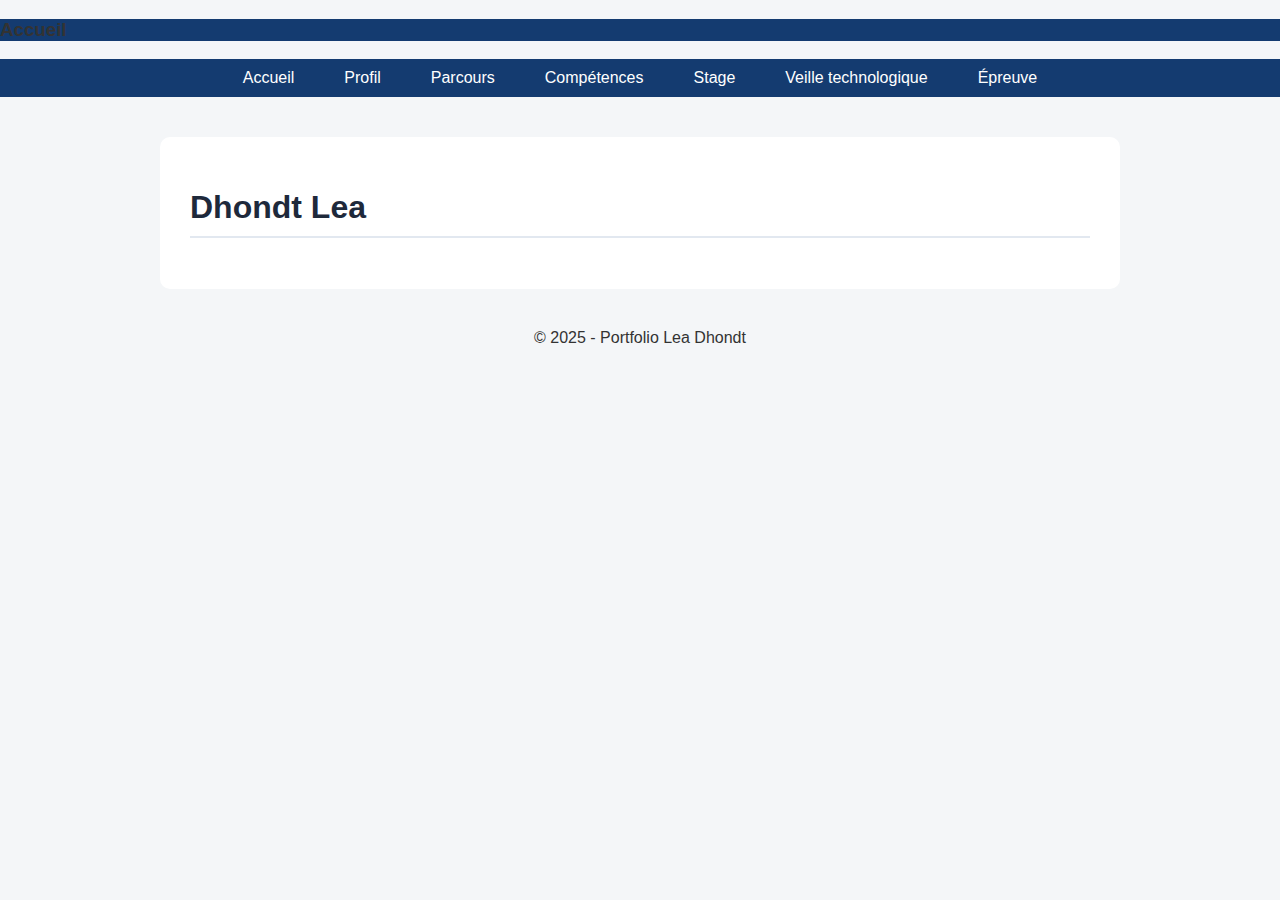
<file: index.html>
<!DOCTYPE html>
<html lang="fr">
<head>
    <meta charset="UTF-8">
    <title>Accueil - Portfolio BTS SIO</title>
    <link rel="stylesheet" href="style.css">
</head>
<body>
<div class="row">
  <div class="col-lg-12 text-center text-light py-5" style="background-color:#143B70;">
    <h3>Accueil</h3>
  </div>
</div>
<nav>
    <ul>
        <li><a href="index.html">Accueil</a></li>
        <li><a href="profil.html">Profil</a></li>
        <li><a href="parcours.html">Parcours</a></li>
        <li><a href="competences.html">Compétences</a></li>
        <li><a href="stage.html">Stage</a></li>
        <li><a href="veille.html">Veille technologique</a></li>
        <li><a href="epreuve.html">Épreuve</a></li>
    </ul>
</nav>

<section>
    <h1>Dhondt Lea</h1>
</section>

<footer>
    <p>© 2025 - Portfolio Lea Dhondt</p>
</footer>

</body>

</html>
</file>
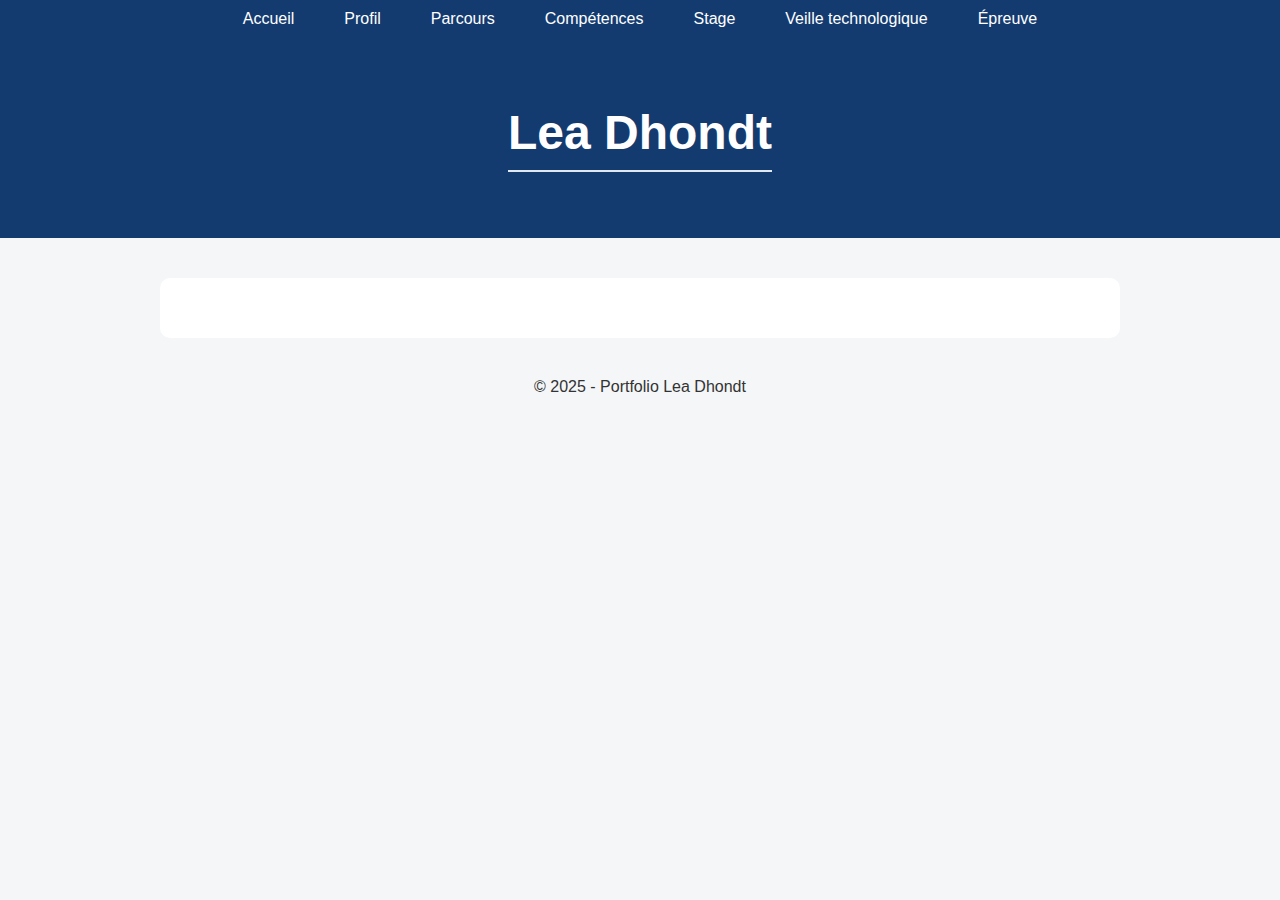
<file: competence.html>
<!DOCTYPE html>
<html lang="fr">
<head>
    <meta charset="UTF-8">
    <title>Compétences - Portfolio BTS SIO</title>
    <link rel="stylesheet" href="style.css">
</head>
<body>

<nav>
    <ul>
        <li><a href="index.html">Accueil</a></li>
        <li><a href="profil.html">Profil</a></li>
        <li><a href="parcours.html">Parcours</a></li>
        <li><a href="competences.html">Compétences</a></li>
        <li><a href="stage.html">Stage</a></li>
        <li><a href="veille.html">Veille technologique</a></li>
        <li><a href="epreuve.html">Épreuve</a></li>
    </ul>
</nav>
<div class="row">
  <div class="header-accueil">
    <h1 style="color:white;">Lea Dhondt</h1>
  </div>
</div>

<section>
</section>

<footer>
    <p>© 2025 - Portfolio Lea Dhondt</p>
</footer>

</body>
</html>
</file>
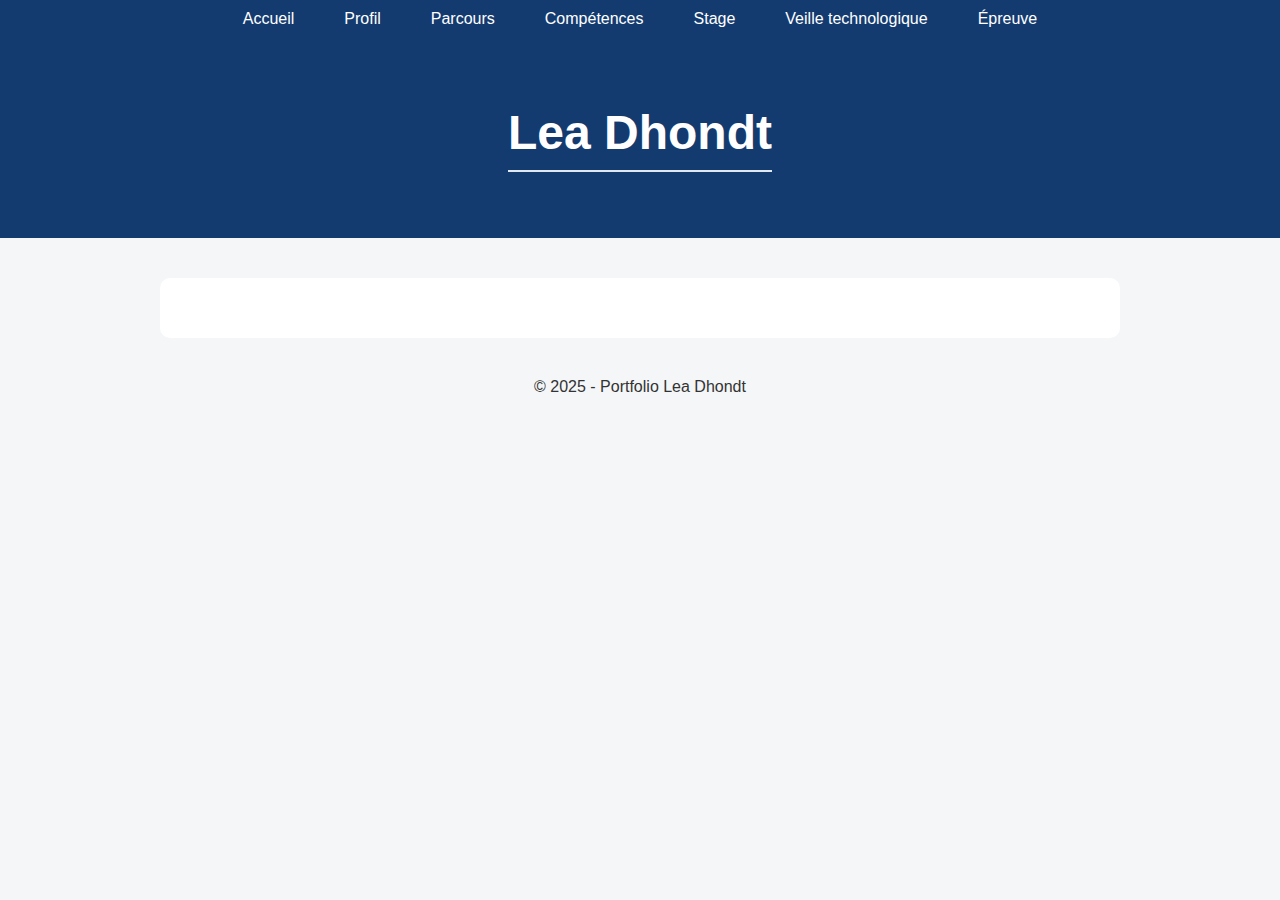
<file: epreuve.html>
<!DOCTYPE html>
<html lang="fr">
<head>
    <meta charset="UTF-8">
    <title>Epreuve - Portfolio BTS SIO</title>
    <link rel="stylesheet" href="style.css">
</head>
<body>

<nav>
    <ul>
        <li><a href="index.html">Accueil</a></li>
        <li><a href="profil.html">Profil</a></li>
        <li><a href="parcours.html">Parcours</a></li>
        <li><a href="competences.html">Compétences</a></li>
        <li><a href="stage.html">Stage</a></li>
        <li><a href="veille.html">Veille technologique</a></li>
        <li><a href="epreuve.html">Épreuve</a></li>
    </ul>
</nav>
<div class="row">
  <div class="header-accueil">
    <h1 style="color:white;">Lea Dhondt</h1>
  </div>
</div>

<section>
</section>

<footer>
    <p>© 2025 - Portfolio Lea Dhondt</p>
</footer>

</body>
</html>
</file>
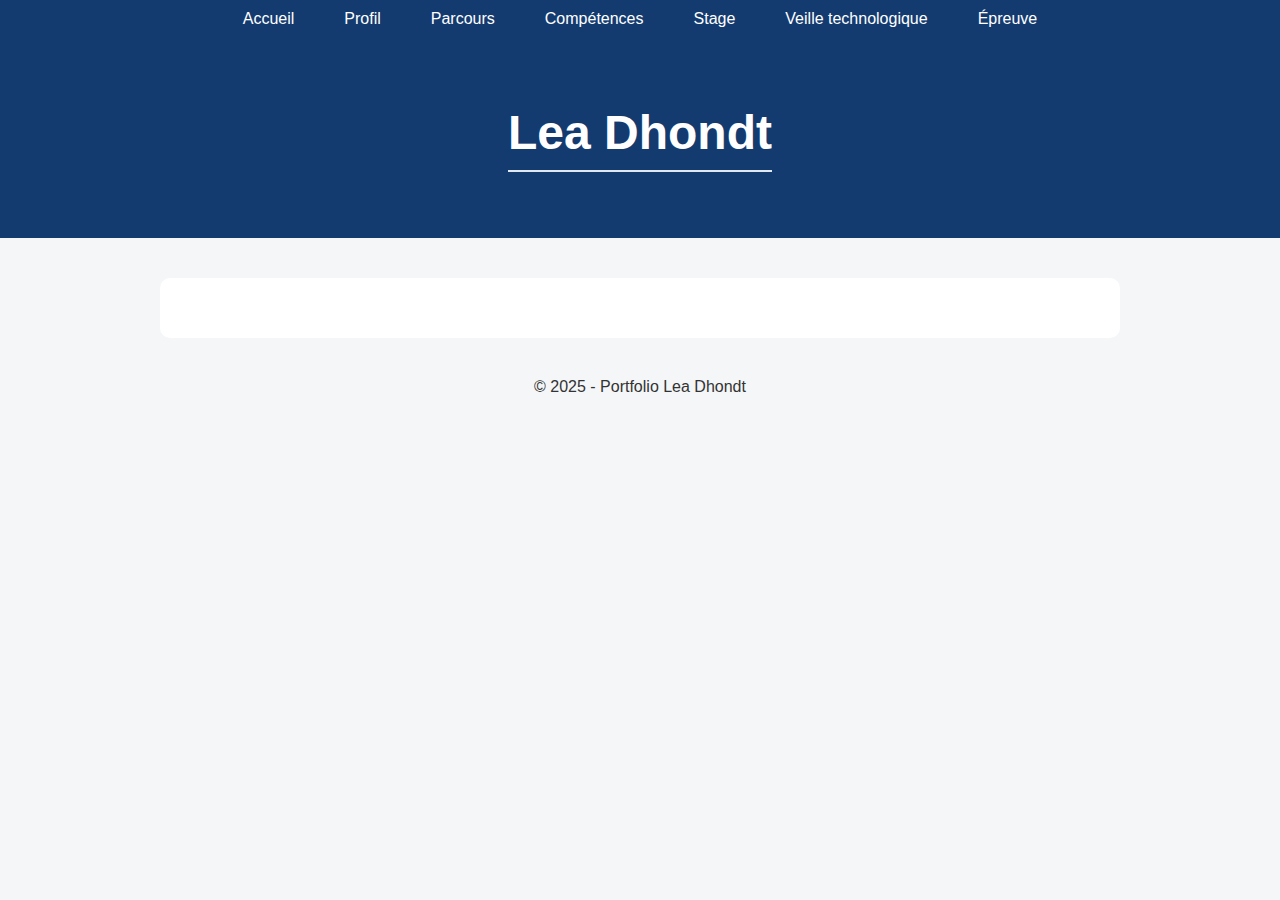
<file: Parcours.html>
<!DOCTYPE html>
<html lang="fr">
<head>
    <meta charset="UTF-8">
    <title>Accueil - Portfolio BTS SIO</title>
    <link rel="stylesheet" href="style.css">
</head>
<body>

<nav>
    <ul>
        <li><a href="index.html">Accueil</a></li>
        <li><a href="profil.html">Profil</a></li>
        <li><a href="parcours.html">Parcours</a></li>
        <li><a href="competences.html">Compétences</a></li>
        <li><a href="stage.html">Stage</a></li>
        <li><a href="veille.html">Veille technologique</a></li>
        <li><a href="epreuve.html">Épreuve</a></li>
    </ul>
</nav>
<div class="row">
  <div class="header-accueil">
    <h1 style="color:white;">Lea Dhondt</h1>
  </div>
</div>

<section>
</section>

<footer>
    <p>© 2025 - Portfolio Lea Dhondt</p>
</footer>

</body>
</html>
</file>
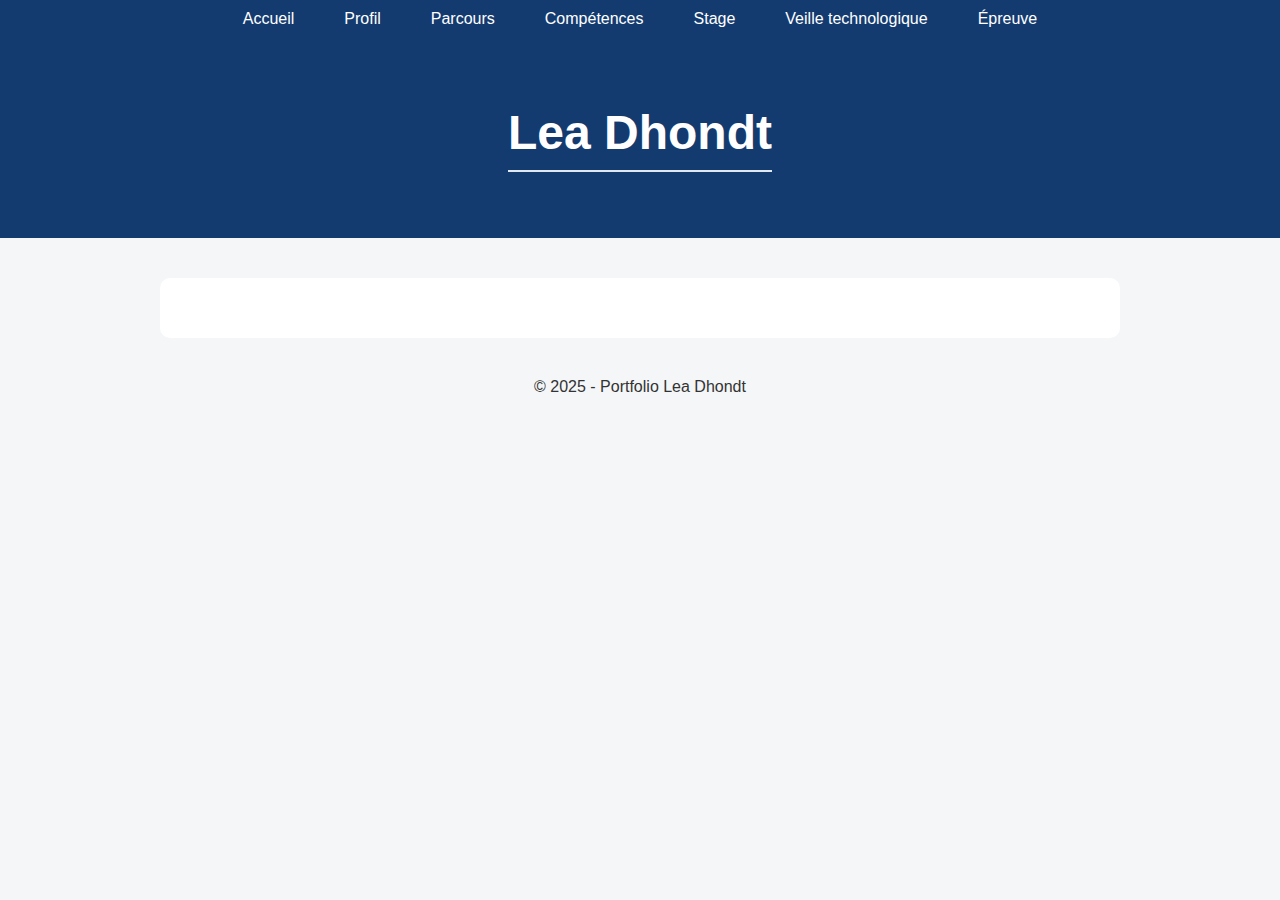
<file: parcours.html>
<!DOCTYPE html>
<html lang="fr">
<head>
    <meta charset="UTF-8">
    <title>Parcours - Portfolio BTS SIO</title>
    <link rel="stylesheet" href="style.css">
</head>
<body>

<nav>
    <ul>
        <li><a href="index.html">Accueil</a></li>
        <li><a href="profil.html">Profil</a></li>
        <li><a href="parcours.html">Parcours</a></li>
        <li><a href="competences.html">Compétences</a></li>
        <li><a href="stage.html">Stage</a></li>
        <li><a href="veille.html">Veille technologique</a></li>
        <li><a href="epreuve.html">Épreuve</a></li>
    </ul>
</nav>
<div class="row">
  <div class="header-accueil">
    <h1 style="color:white;">Lea Dhondt</h1>
  </div>
</div>

<section>
</section>

<footer>
    <p>© 2025 - Portfolio Lea Dhondt</p>
</footer>

</body>
</html>
</file>
<file: style.css>
body {
    font-family: 'Segoe UI', Arial, sans-serif;
    margin: 0;
    background-color: #f4f6f8;
    color: #333;
}

nav {
    background-color: #143B70;
    padding: 10px 0;
    position: sticky;
    top: 0;
}

nav ul {
    list-style: none;
    display: flex;
    justify-content: center;
    margin: 0;
    padding: 0;
}

nav ul li {
    margin: 0 10px;
}

nav ul li a {
    color: #ffffff;
    text-decoration: none;
    padding: 10px 15px;
    border-radius: 5px;
    transition: background 0.3s;
}

nav ul li a:hover {
    background-color: #334155;
}

section {
    max-width: 900px;
    margin: 40px auto;
    background-color: white;
    padding: 30px;
    border-radius: 10px;
}

h1, h2 {
    color: #1e293b;
}

h1 {
    border-bottom: 2px solid #e2e8f0;
    padding-bottom: 10px;
}

ul {
    padding-left: 20px;
}

ul li {
    margin-bottom: 8px;
}

footer {
    text-align: center;
}
.header-accueil {
  background-color: #143B70 !important;
  color: #ffffff;

  height: 200px;
  display: flex;
  align-items: center;
  justify-content: center;
}

.header-accueil h1 {
  margin: 0;
  font-size: 48px;
}
</file>
